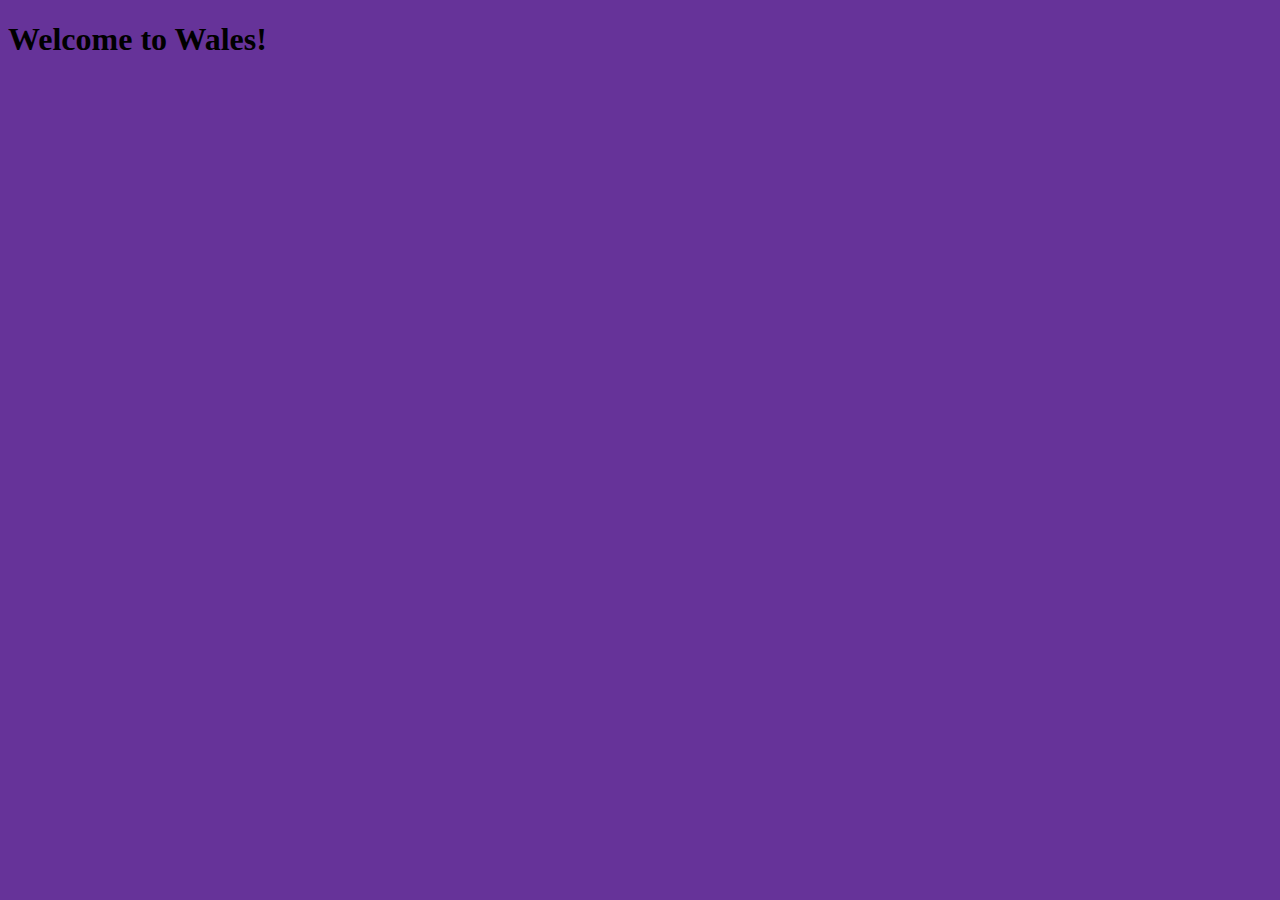
<file: index.html>
<!DOCTYPE html>
<html lang="en">
<head>
    <meta charset="UTF-8">
    <meta http-equiv="X-UA-Compatible" content="IE=edge">
    <meta name="viewport" content="width=device-width, initial-scale=1.0">
    <title>Hello Wales</title>
    <link rel="stylesheet" href="site.css">
</head>
<body>
    <h1>Welcome to Wales!</h1>
</body>
</html>
</file>
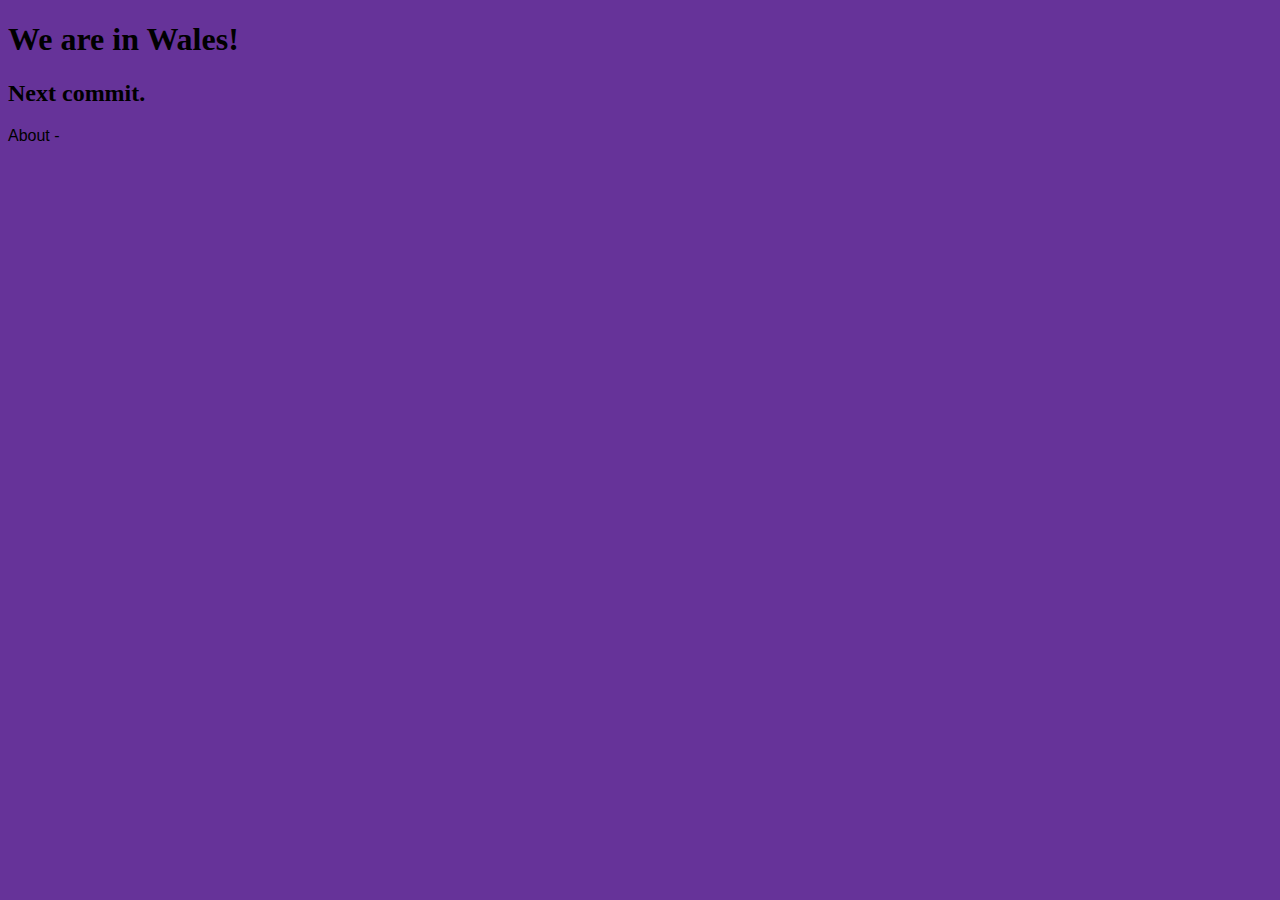
<file: about.html>
<!DOCTYPE html>
<html lang="en">
<head>
    <meta charset="UTF-8">
    <meta http-equiv="X-UA-Compatible" content="IE=edge">
    <meta name="viewport" content="width=device-width, initial-scale=1.0">
    <title>About Us</title>
    <link rel="stylesheet" href="site.css">
</head>
<body>
    <h1>We are in Wales!</h1>
    <h2>Next commit.</h2>
    <p>About - </p>
</body>
</html>
</file>
<file: site.css>
body {
    background-color: rebeccapurple
}

p{
    font-family: Verdana, Geneva, Tahoma, sans-serif
}

ul {
    background-color: burlywood;
}
</file>
